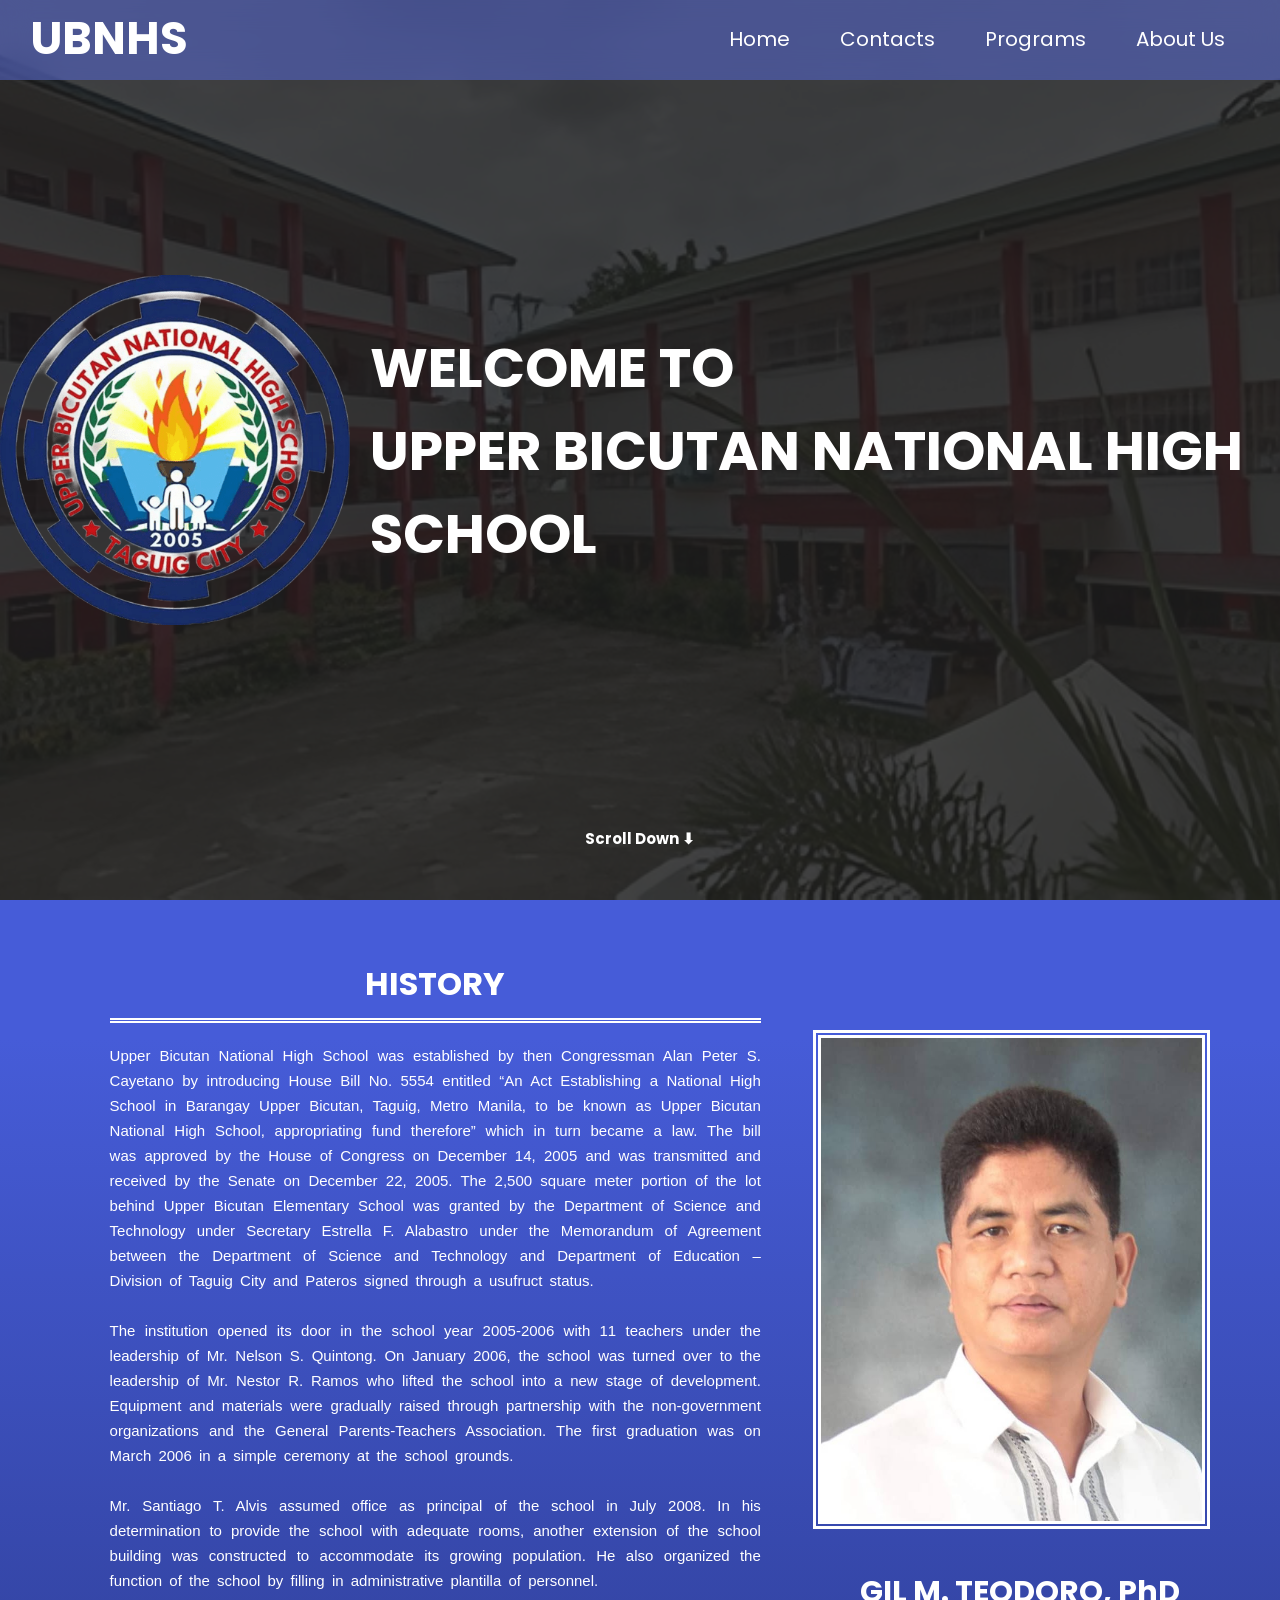
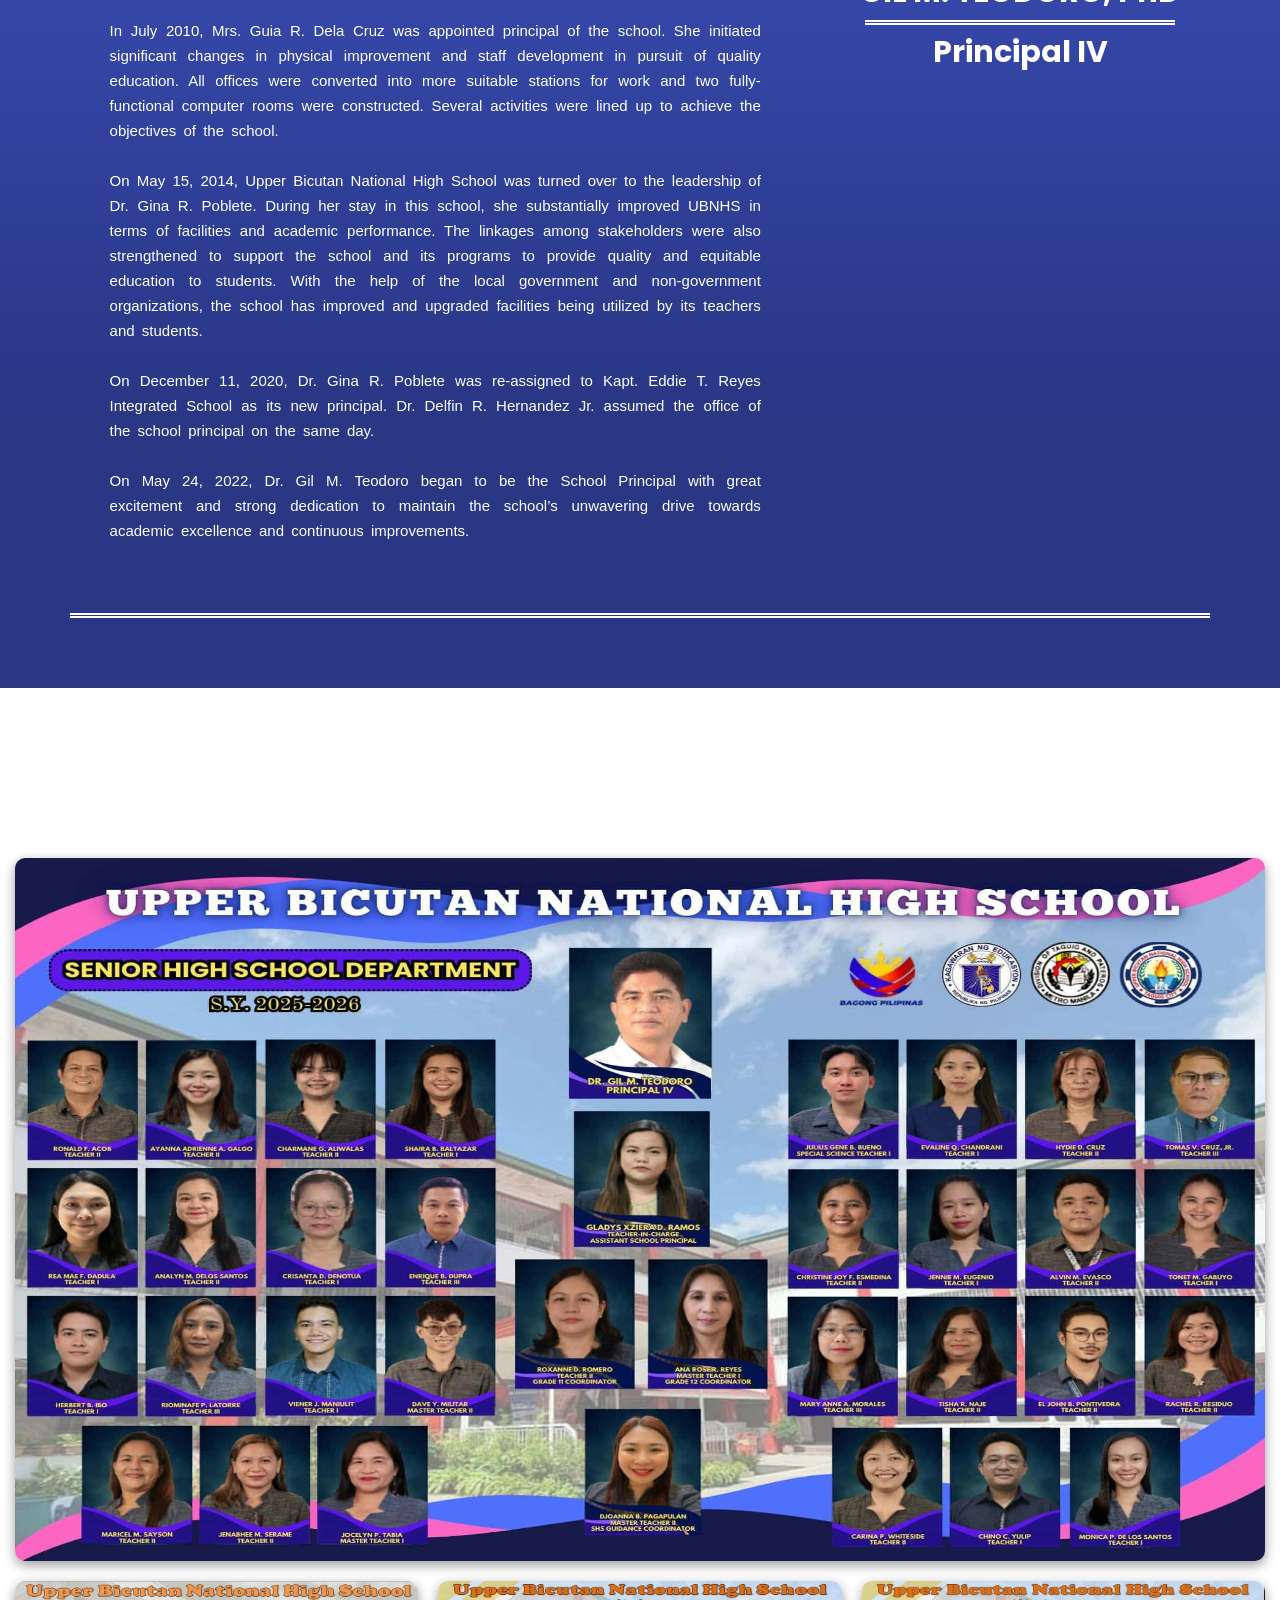
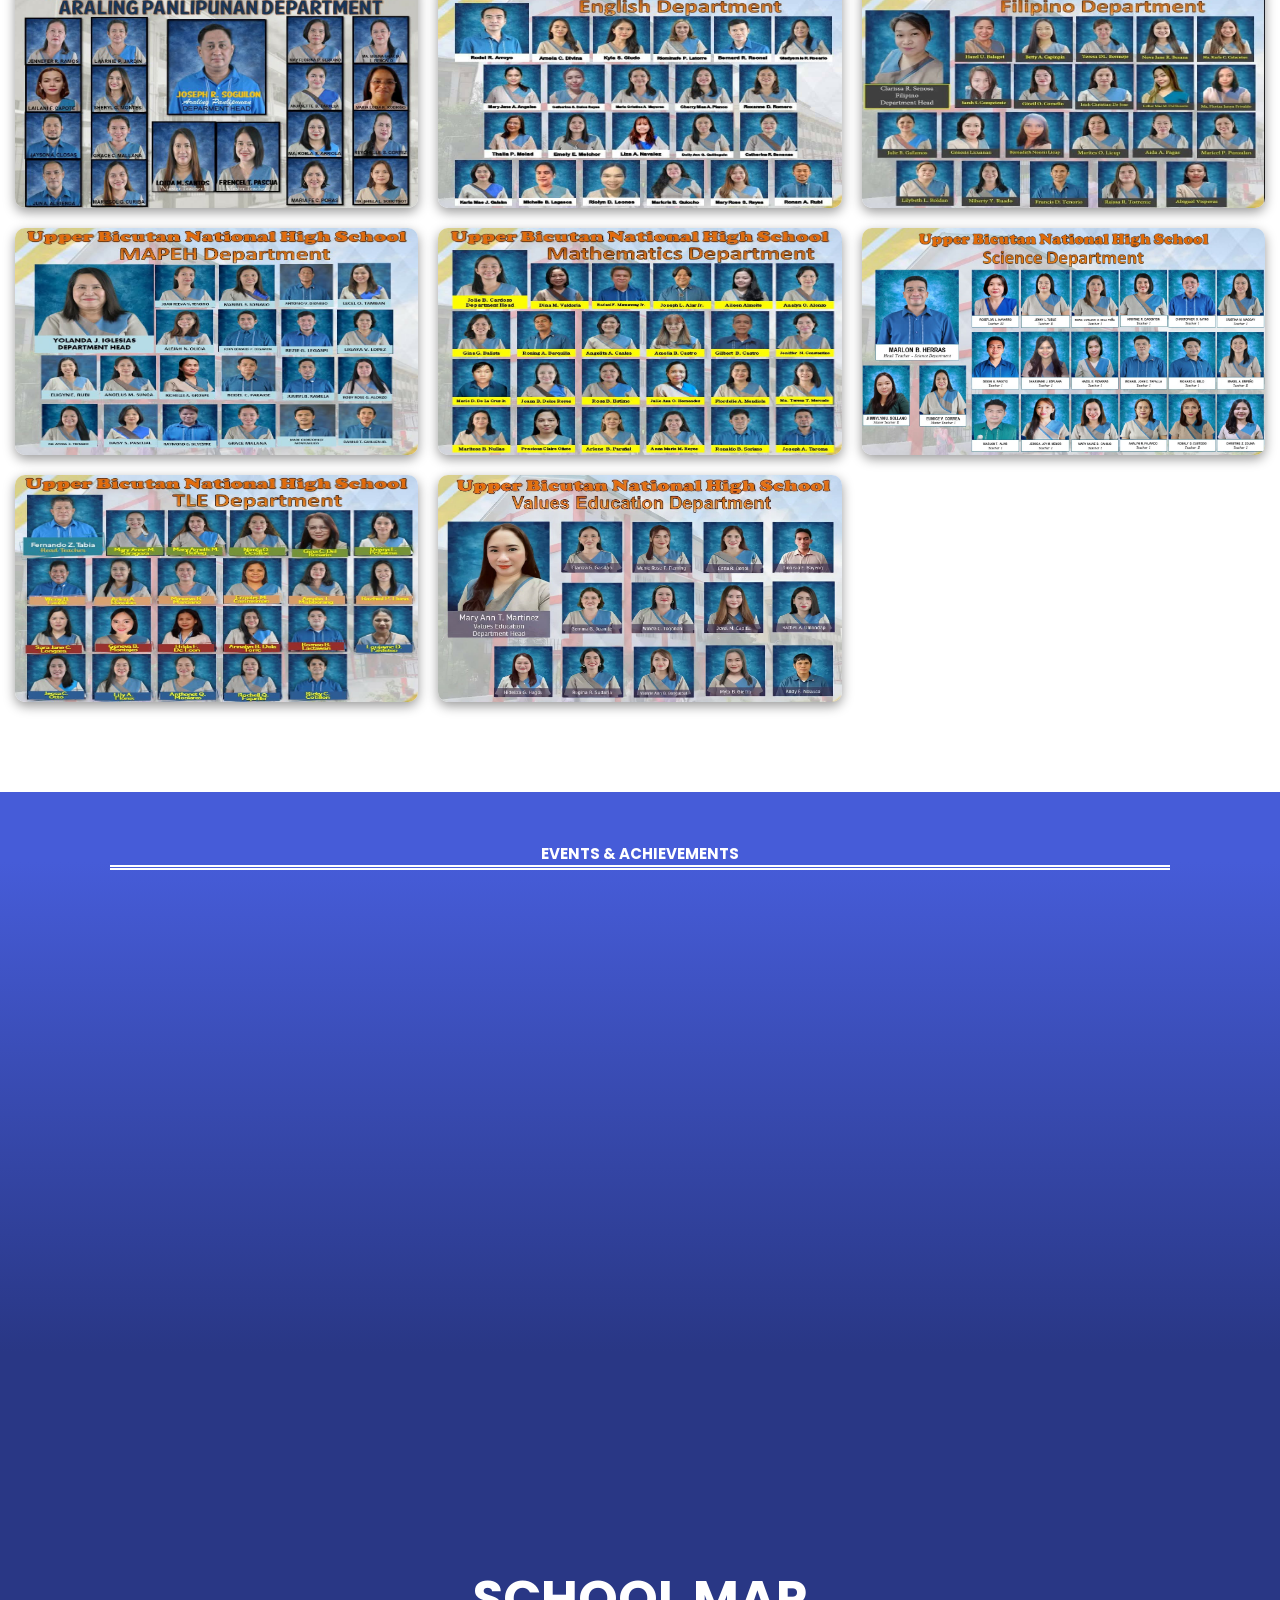
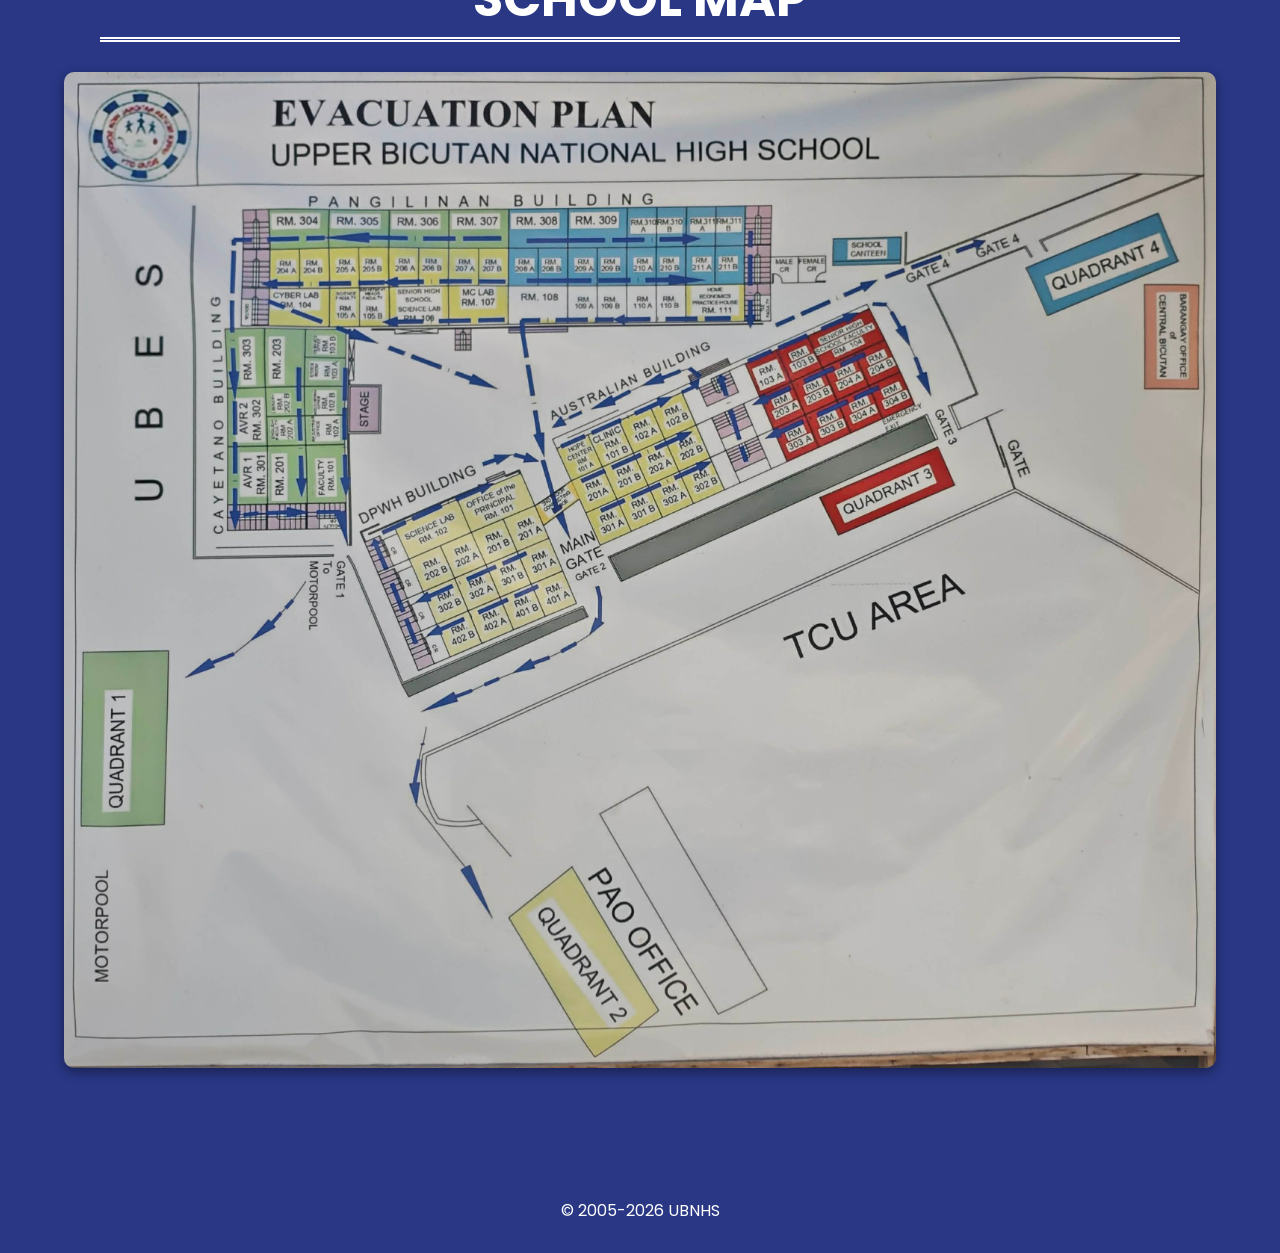
<file: index.html>
<!DOCTYPE html>
<html lang="en">
<head>
    <link rel="stylesheet" href="style.css">
    <meta charset="UTF-8">
    <meta name="viewport" content="width=device-width, initial-scale=1.0">
    <title>Website 1.0</title>

    <link rel="preconnect" href="https://fonts.googleapis.com">
    <link rel="preconnect" href="https://fonts.gstatic.com" crossorigin>
    <link href="https://fonts.googleapis.com/css2?family=Poppins:ital,wght@0,100;0,200;0,300;0,400;0,500;0,600;0,700;0,800;0,900;1,100;1,200;1,300;1,400;1,500;1,600;1,700;1,800;1,900&display=swap" rel="stylesheet">

</head>
<body>
  <header class="sticky-menu">
    <div class="menu-container">
      <ul class="menu-list">
        <h1 class="menu-title">UBNHS</h1>

        <li><a href="index.html" class="menu-btn">Home</a></li>
        <li><a href="contacts.html" class="menu-btn">Contacts</a></li>
        <li><a href="programs.html" class="menu-btn">Programs</a></li>
        <li><a href="about-us.html" class="menu-btn">About Us</a></li>

      </ul> 
    </div>
  </header>

  <div style="position:relative;">
    <div style="display:flex; flex-direction:column; height:100vh; align-items:center; justify-content:center; gap:20px;">
      <img class="ubnhs-cover" src="ubnhs-cover.jpg" >

      <div class="home-cover-container">
        <img class="ubnhs-logo" src="ubnhs-logo.jpg" >
        <div >
          <h2 class="ubnhs-name">
              WELCOME TO 
          </h2>
          <h2 class="ubnhs-name">UPPER BICUTAN NATIONAL HIGH SCHOOL</h2>
        </div>
      </div>

    </div>
    <h2 class="scroll-down">Scroll Down ⬇</h2>

  </div>

    
  <div class="container1">
    <div class="sir-gil-container">
        <img src="sir-gil.jpg" class="sir-gil">
        <h2 class="sir-gil-text">GIL M. TEODORO, PhD <br><hr class="sir-gil-separator"> Principal IV</h2>
    </div>
    <div class="history-container">
      <h1 class="history-title">HISTORY</h1>
      <p class="history-text">
          Upper Bicutan National High School was established by then Congressman Alan Peter S. Cayetano by introducing House Bill No. 5554 entitled “An Act Establishing a National High School in Barangay Upper Bicutan, Taguig, Metro Manila, to be known as Upper Bicutan National High School, appropriating fund therefore” which in turn became a law. The bill was approved by the House of Congress on December 14, 2005 and was transmitted and received by the Senate on December 22, 2005. The 2,500 square meter portion of the lot behind Upper Bicutan Elementary School was granted by the Department of Science and Technology under Secretary Estrella F. Alabastro under the Memorandum of Agreement between the Department of Science and Technology and Department of Education – Division of Taguig City and Pateros signed through a usufruct status.
          <br>
          <br>
          The institution opened its door in the school year 2005-2006 with 11 teachers under the leadership of Mr. Nelson S. Quintong. On January 2006, the school was turned over to the leadership of Mr. Nestor R. Ramos who lifted the school into a new stage of development. Equipment and materials were gradually raised through partnership with the non-government organizations and the General Parents-Teachers Association. The first graduation was on March 2006 in a simple ceremony at the school grounds.
          <br>
          <br>
          Mr. Santiago T. Alvis assumed office as principal of the school in July 2008. In his determination to provide the school with adequate rooms, another extension of the school building was constructed to accommodate its growing population. He also organized the function of the school by filling in administrative plantilla of personnel.
          <br>
          <br>
          In July 2010, Mrs. Guia R. Dela Cruz was appointed principal of the school. She initiated significant changes in physical improvement and staff development in pursuit of quality education. All offices were converted into more suitable stations for work and two fully-functional computer rooms were constructed. Several activities were lined up to achieve the objectives of the school.
          <br>
          <br>
          On May 15, 2014, Upper Bicutan National High School was turned over to the leadership of Dr. Gina R. Poblete. During her stay in this school, she substantially improved UBNHS in terms of facilities and academic performance. The linkages among stakeholders were also strengthened to support the school and its programs to provide quality and equitable education to students. With the help of the local government and non-government organizations, the school has improved and upgraded facilities being utilized by its teachers and students.
          <br>
          <br>
          On December 11, 2020, Dr. Gina R. Poblete was re-assigned to Kapt. Eddie T. Reyes Integrated School as its new principal. Dr. Delfin R. Hernandez Jr. assumed the office of the school principal on the same day.
          <br>
          <br>
          On May 24, 2022, Dr. Gil M. Teodoro began to be the School Principal with great excitement and strong dedication to maintain the school’s unwavering drive towards academic excellence and continuous improvements.
        </p>
    </div>
    <hr>

  </div>  

  <div class="container2">
    <h1 class="container2-title">FACULTY MEMBERS</h1>
    
    <div class="faculty-member-img-container">
      <img src="faculty-img/teachers.jpg" class="wide" >
      <img src="faculty-img/ap-dep.jpeg" >
      <img src="faculty-img/eng-dep.jpeg" >
      <img src="faculty-img/fil-dep.jpeg" >
      <img src="faculty-img/mapeh-dep.jpeg" >
      <img src="faculty-img/math-dep.jpeg" >
      <img src="faculty-img/scie-dep.jpeg" >
      <img src="faculty-img/tle-dep.jpeg" >
      <img src="faculty-img/ve-dep.jpeg" >
    </div>
  </div>

  <div class="slideshow-container">
    <h1 class="slideshow-title">EVENTS & ACHIEVEMENTS</h1>

    <div class="slideshow">
      <div class="slide slide1"></div>
      <div class="slide slide2"></div>
      <div class="slide slide3"></div>
    </div>
  </div>


  <div class="container3">
    <h1 class="container3-title">SCHOOL MAP</h1>
    
    <img src="map.jpeg" class="school-map">
  </div>


  <div class="footer-web">
    <p class="footer-text">© 2005-2026 UBNHS</p>
  </div>


</body>
</html>
</file>
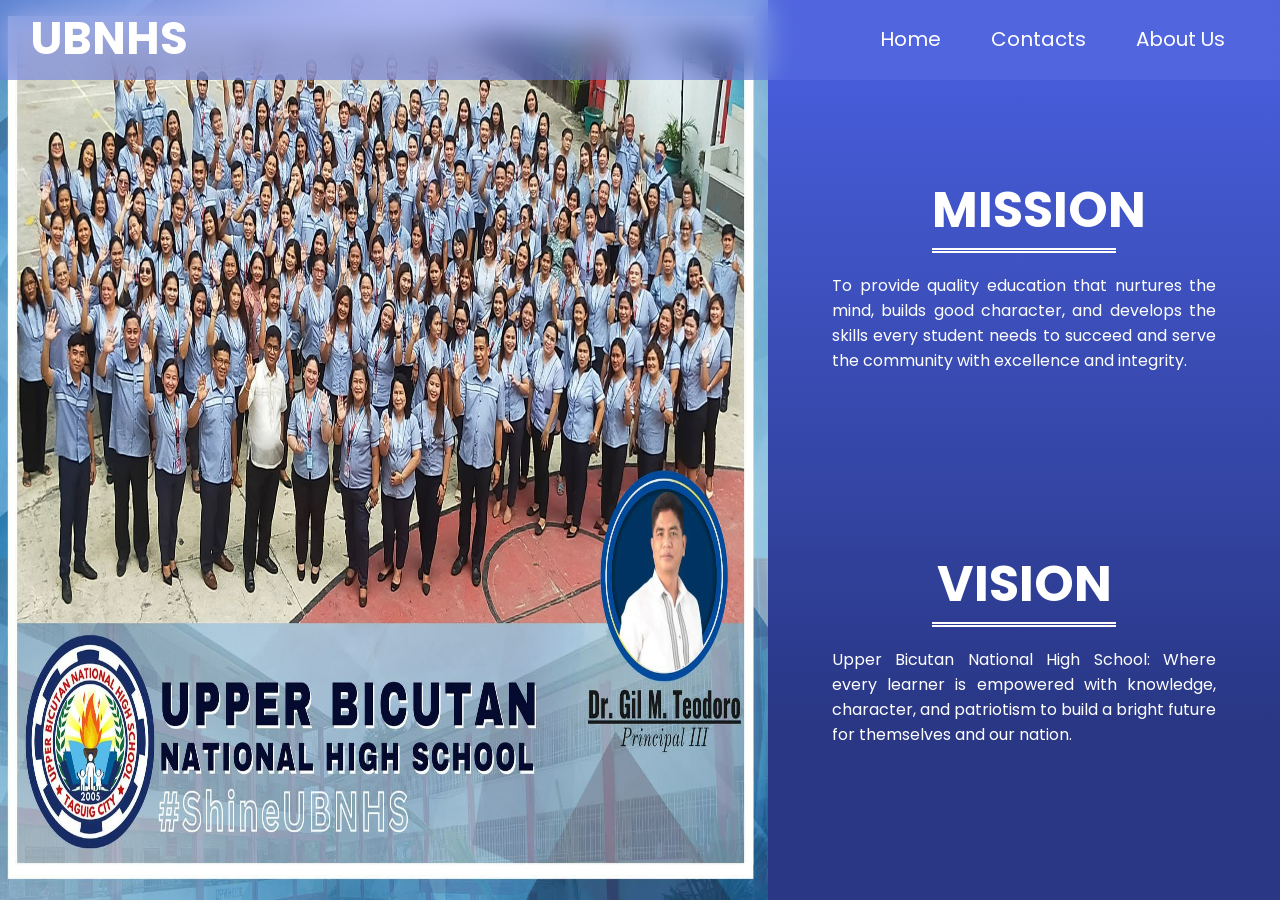
<file: about-us.html>
<!DOCTYPE html>
<html lang="en">
<head>
    <link rel="stylesheet" href="about-us.css">
    <meta charset="UTF-8">
    <meta name="viewport" content="width=device-width, initial-scale=1.0">
    <title>Website 1.0</title>

    <link rel="preconnect" href="https://fonts.googleapis.com">
    <link rel="preconnect" href="https://fonts.gstatic.com" crossorigin>
    <link href="https://fonts.googleapis.com/css2?family=Poppins:ital,wght@0,100;0,200;0,300;0,400;0,500;0,600;0,700;0,800;0,900;1,100;1,200;1,300;1,400;1,500;1,600;1,700;1,800;1,900&display=swap" rel="stylesheet">

</head>
<body>
    <header class="sticky-menu">
        <div class="menu-container">
            <ul class="menu-list">
            <h1 class="menu-title">UBNHS</h1>

            <li><a href="home.html" class="menu-btn">Home</a></li>
            <li><a href="contacts.html" class="menu-btn">Contacts</a></li>
            
            <li><a href="#about-us" class="menu-btn">About Us</a></li>

            </ul> 
        </div>
    </header>

    <div style="flex-direction:row; display:flex; height:100vh; width:100%; background-image: linear-gradient(to bottom, rgb(70, 92, 216) 10%, rgb(41, 55, 133) 80%);">
        <img class="about-us-img" src="about-us.jpeg" alt="About Us">

        <div class="about-us-container">
            <div class="t mission">
                <h1 class="v">MISSION</h1>
                <p>To provide quality education that nurtures the mind, builds good character, and develops the skills every student needs to succeed and serve the community with excellence and integrity.</p>
            </div>

            <div class="t vision">
                <h1 class="v">VISION</h1>
                <p> Upper Bicutan National High School: Where every learner is empowered with knowledge, character, and patriotism to build a bright future for themselves and our nation.</p>
            </div>

        </div>
    </div>


</body>
</html>
</file>
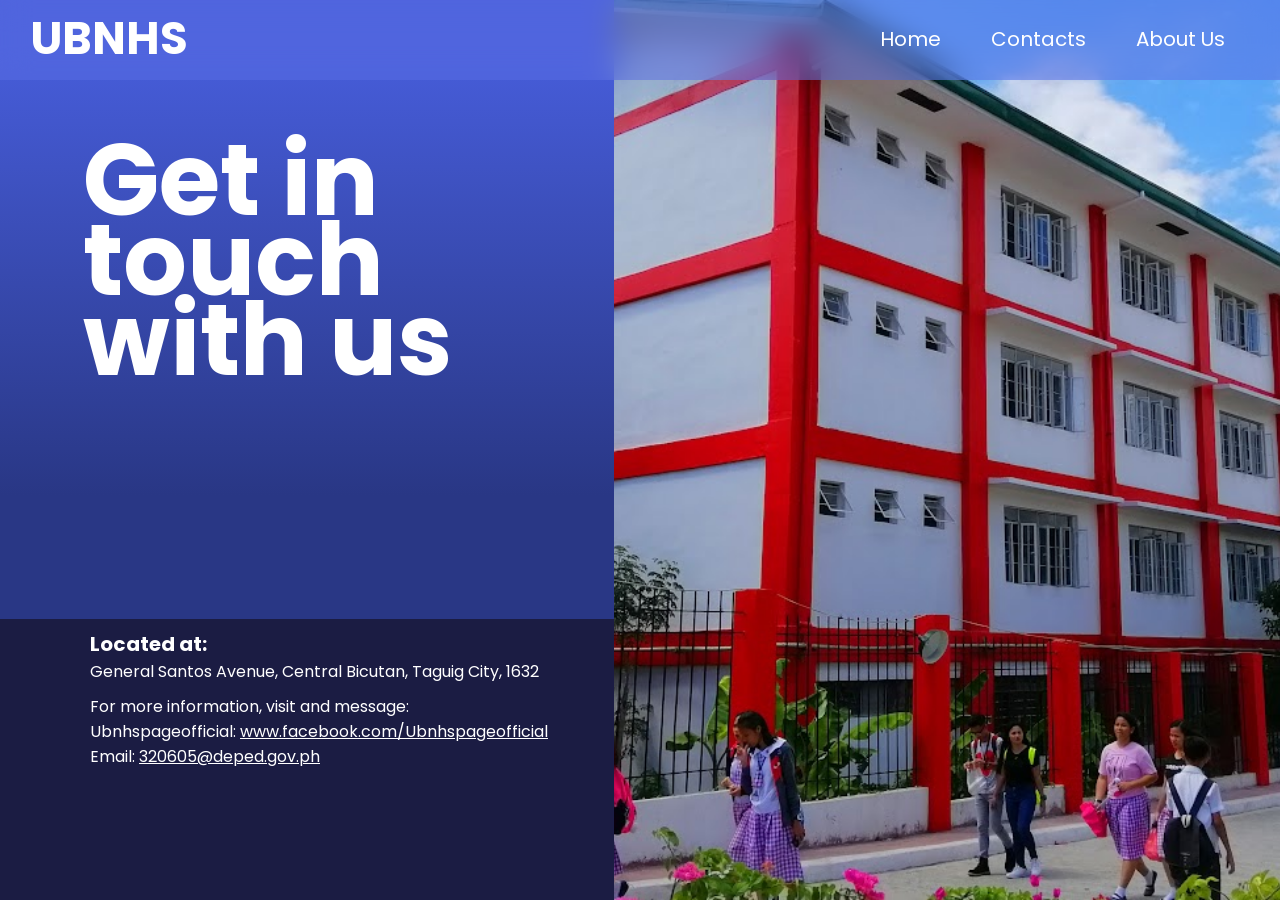
<file: contacts.html>
<!DOCTYPE html>
<html lang="en">
<head>
    <meta charset="UTF-8">
    <meta name="viewport" content="width=device-width, initial-scale=1.0">
    <link rel="stylesheet" href="contacts-style.css">
    <title>Document</title>

    
    <link rel="preconnect" href="https://fonts.googleapis.com">
    <link rel="preconnect" href="https://fonts.gstatic.com" crossorigin>
    <link href="https://fonts.googleapis.com/css2?family=Poppins:ital,wght@0,100;0,200;0,300;0,400;0,500;0,600;0,700;0,800;0,900;1,100;1,200;1,300;1,400;1,500;1,600;1,700;1,800;1,900&display=swap" rel="stylesheet">

</head>
<body>
    <header class="sticky-menu">
        <div class="menu-container">
            <ul class="menu-list">
            <h1 class="menu-title">UBNHS</h1>

            <li><a href="home.html" class="menu-btn">Home</a></li>
            <li><a href="contacts.html" class="menu-btn">Contacts</a></li>
            
            <li><a href="about-us.html" class="menu-btn">About Us</a></li>

            </ul> 
        </div>
    </header>
    
    <div style="position:relative; display:flex; height:100vh; width:100%;">

        <div style="display:flex; flex-direction:column; height:100vh; width:100%;">
            <div class="cover-container">
                <h1 class="title-contacts">
                    Get in touch with us
                </h1>
            </div>

            <div class="main-container">

                <div class="contacts-info">
                    <h2>Located at:</h2>
                    <p class="contacts-text">                
                        General Santos Avenue, Central Bicutan, Taguig City, 1632
                    </p>
                </div>
                <div class="contacts-message">
                    <p>For more information, visit and message:</p>

                    <p class="facebook">Ubnhspageofficial: <a href="https://web.facebook.com/Ubnhspageofficial">www.facebook.com/Ubnhspageofficial</a></p>
                    <p>Email: <a href="320605@deped.gov.ph">320605@deped.gov.ph</a></p>
                </div>
            </div>
        </div>
                <img src="ubnhs-cover2.jpg" class="cover2">

    </div>



  <!-- <footer>
    <div class="footer-web">
      <p class="footer-text">© 2005-2026 UBNHS</p>
    </div>
  </footer> -->
</body>
</html>
</file>
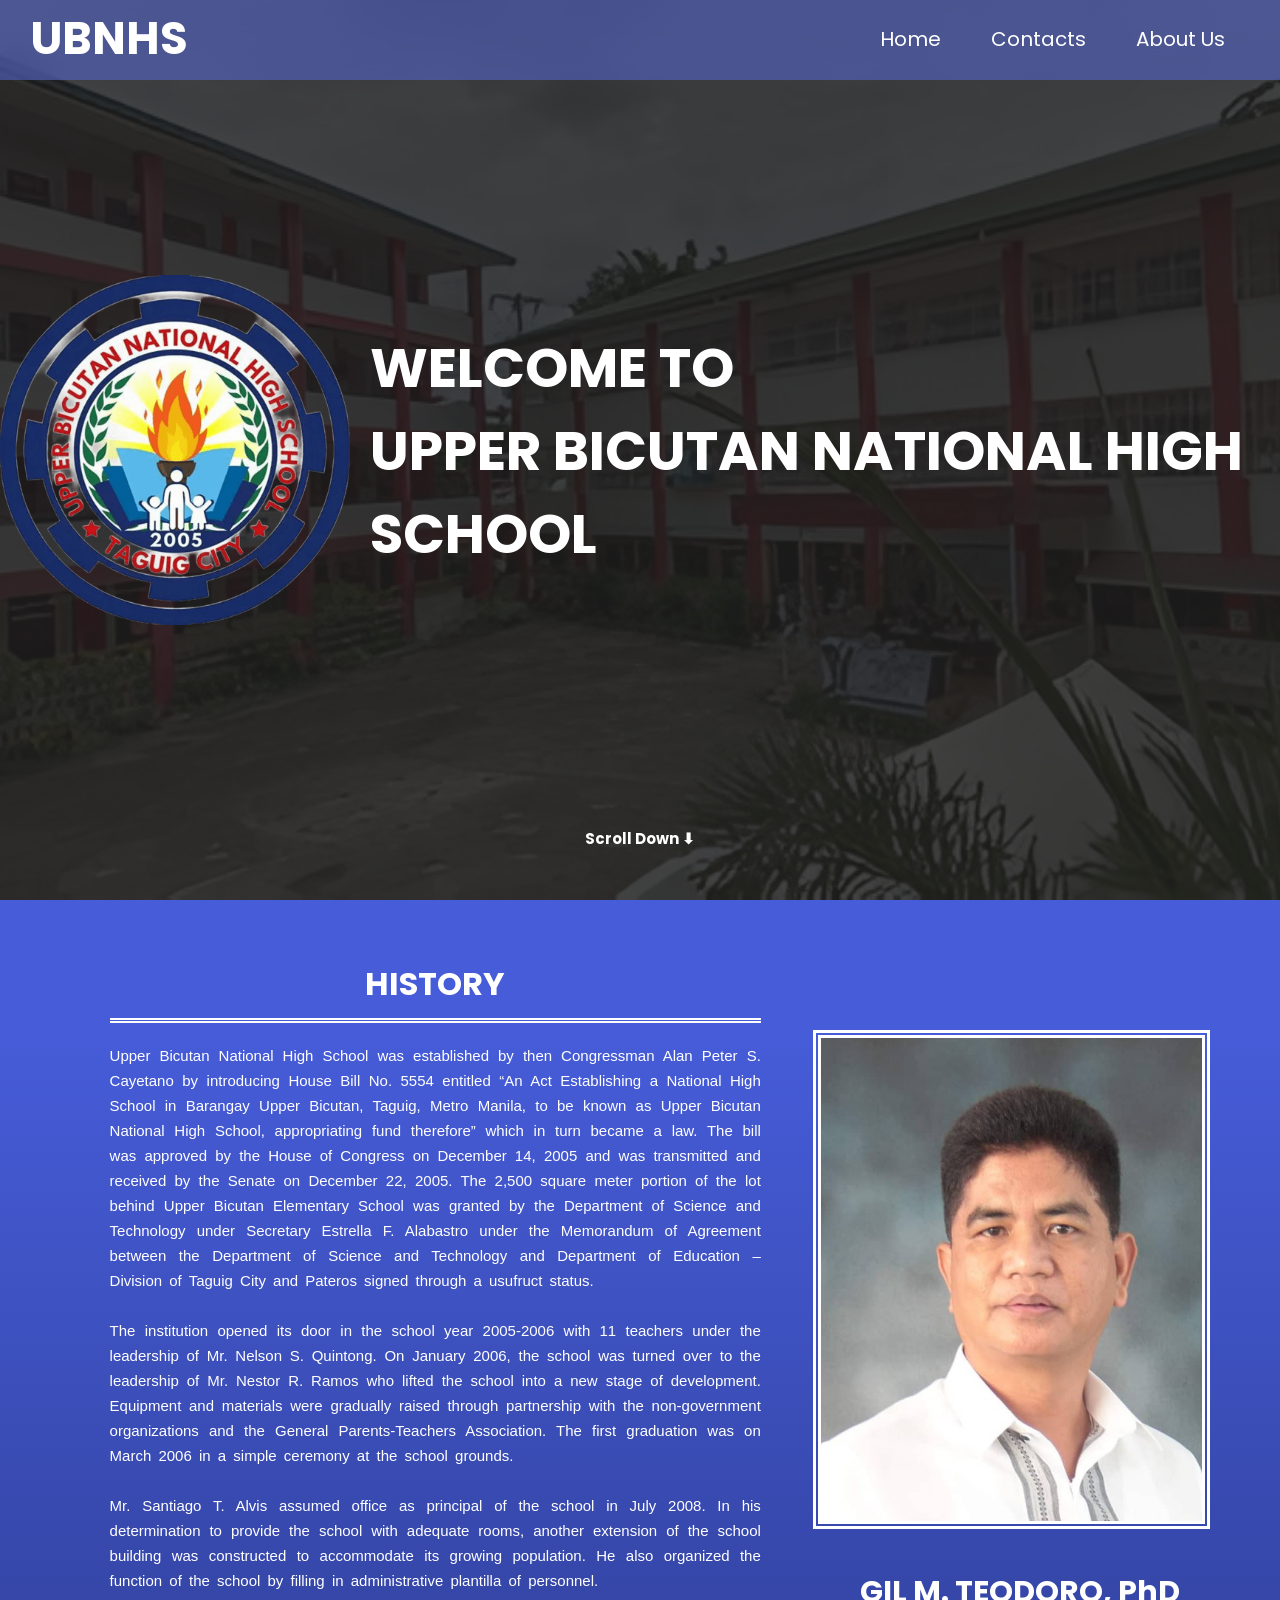
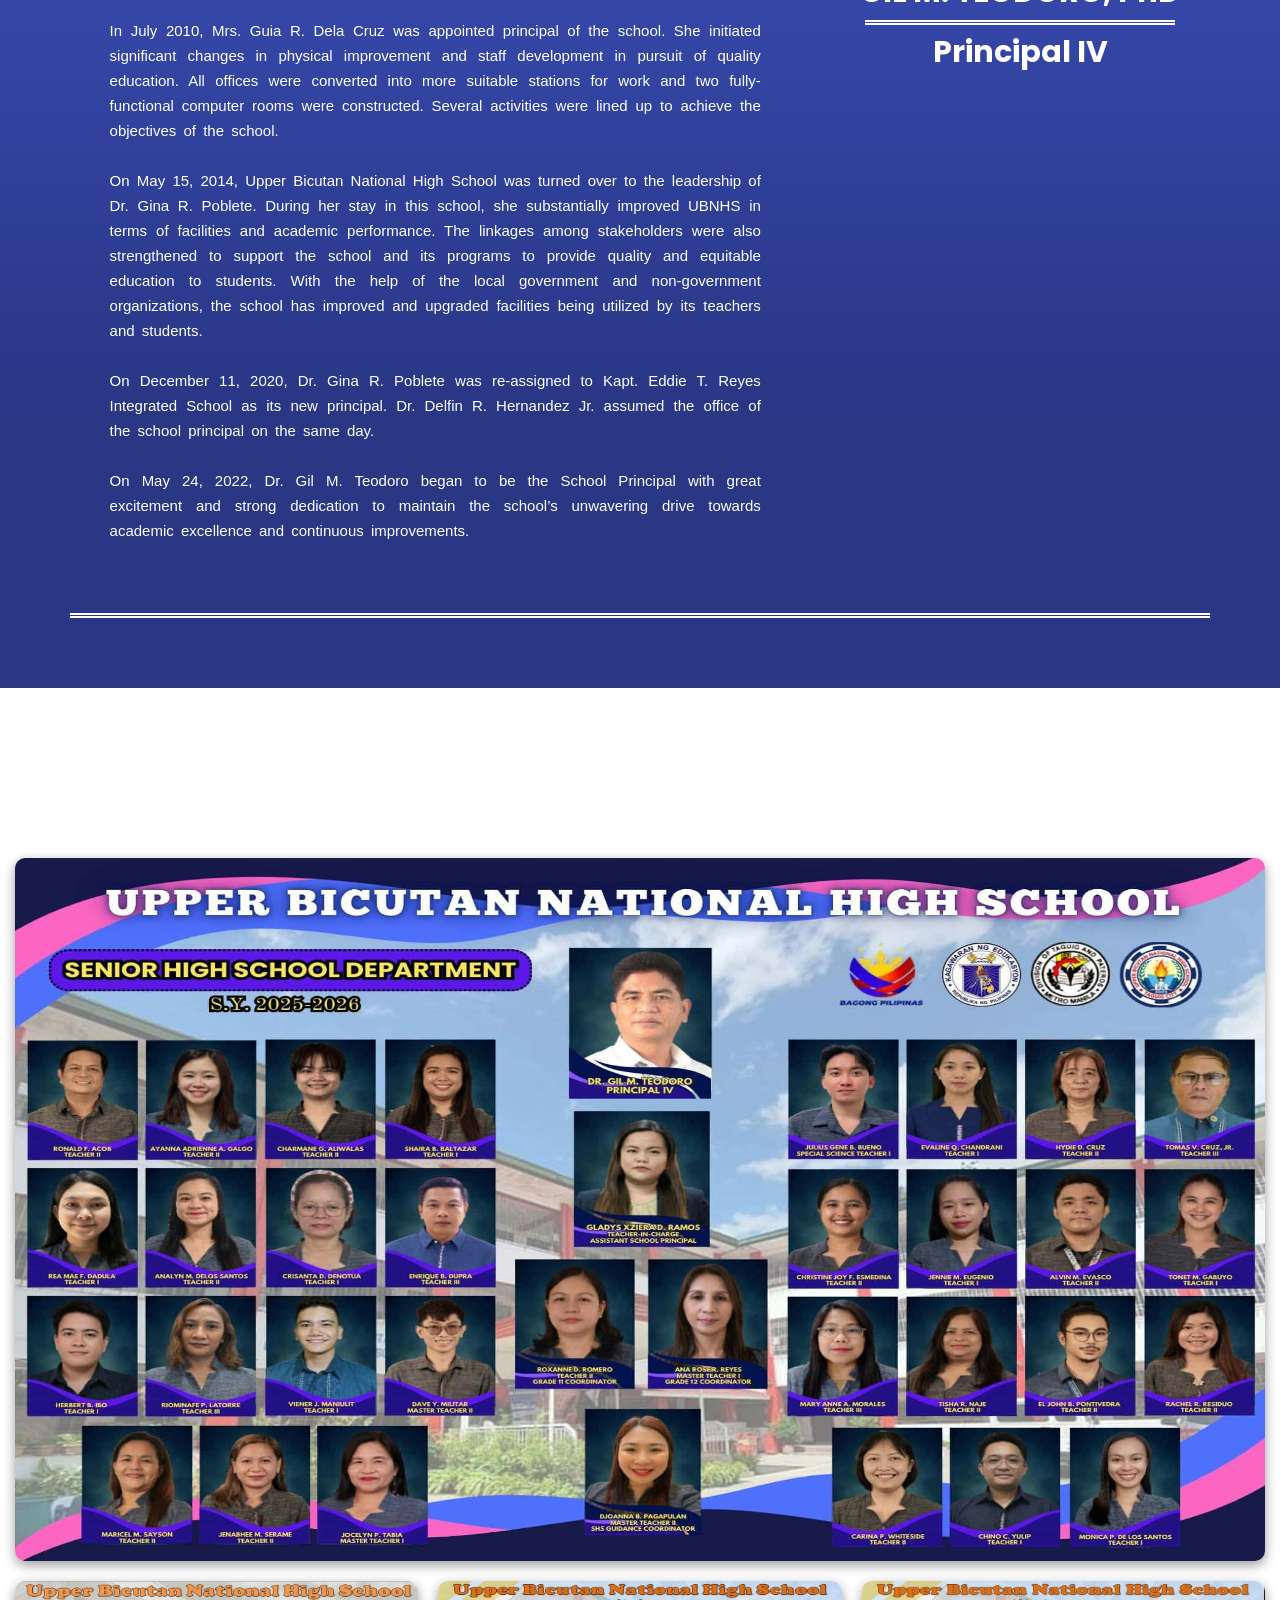
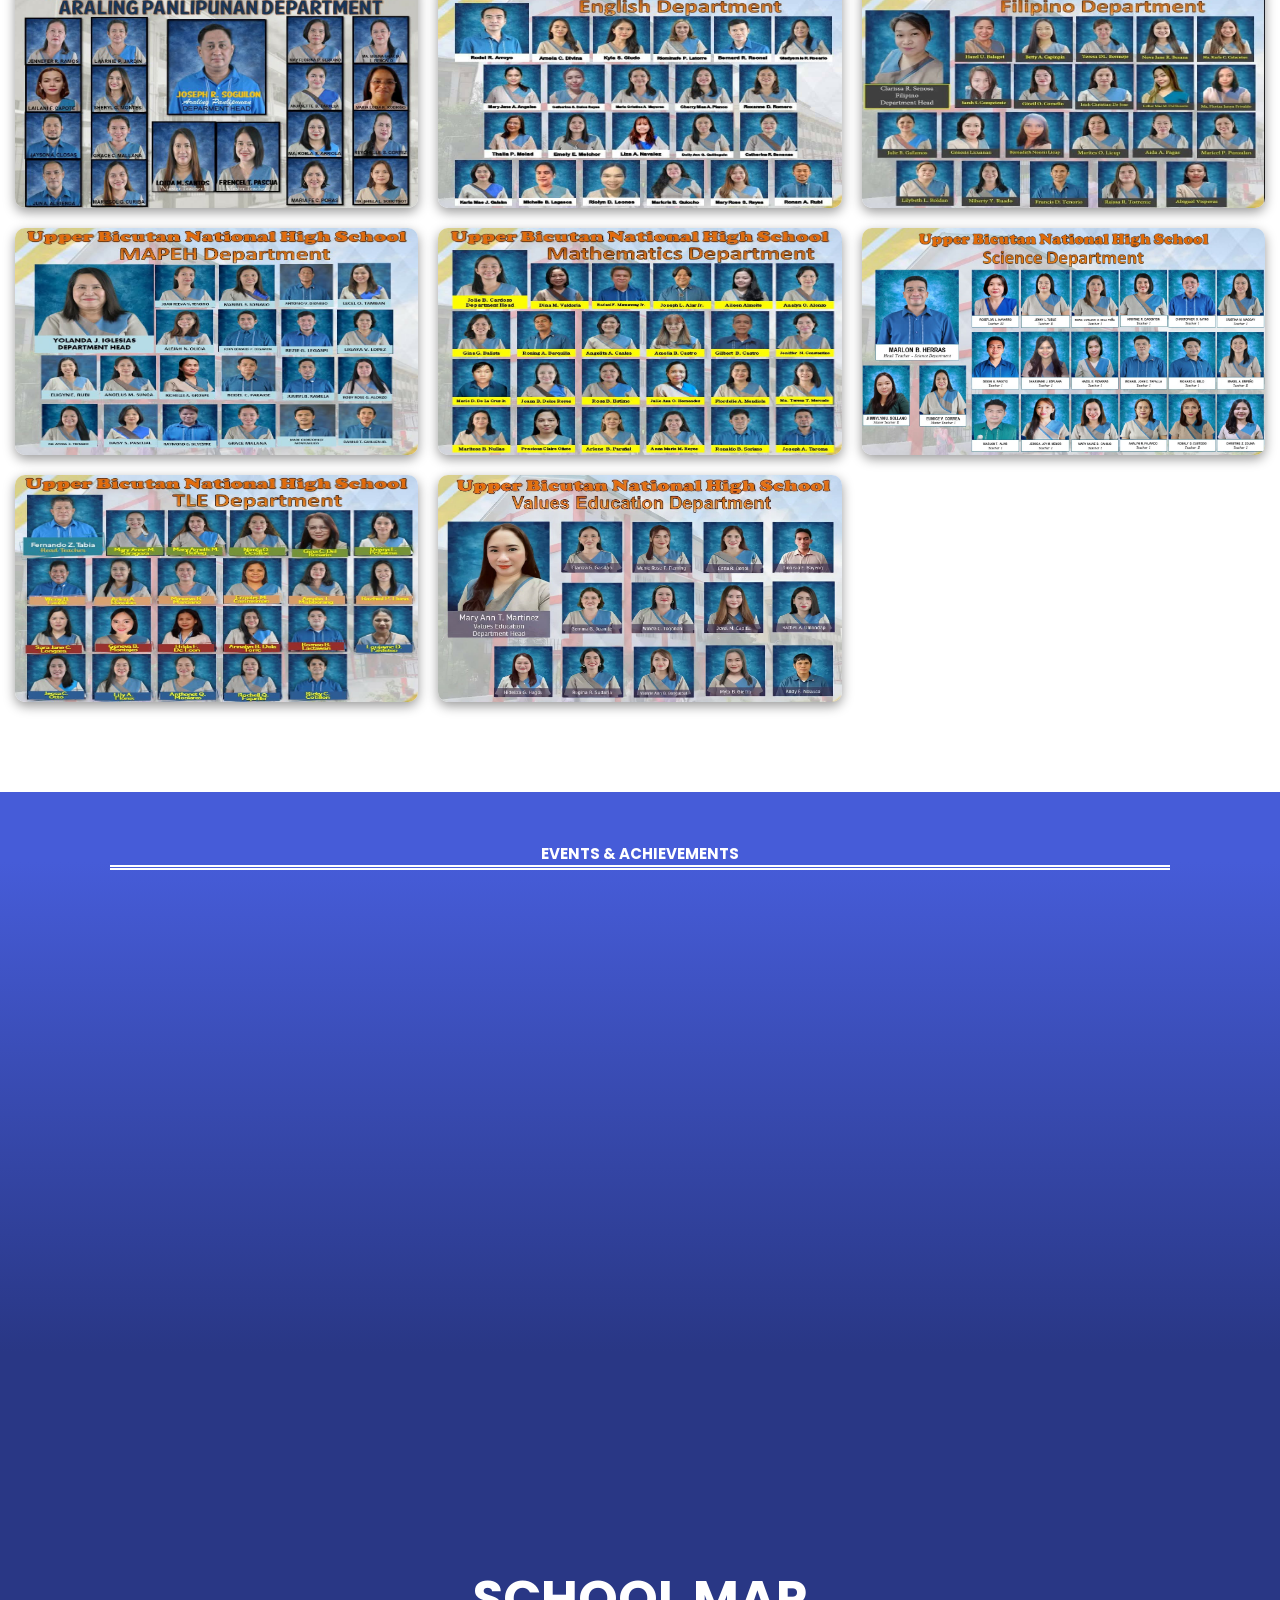
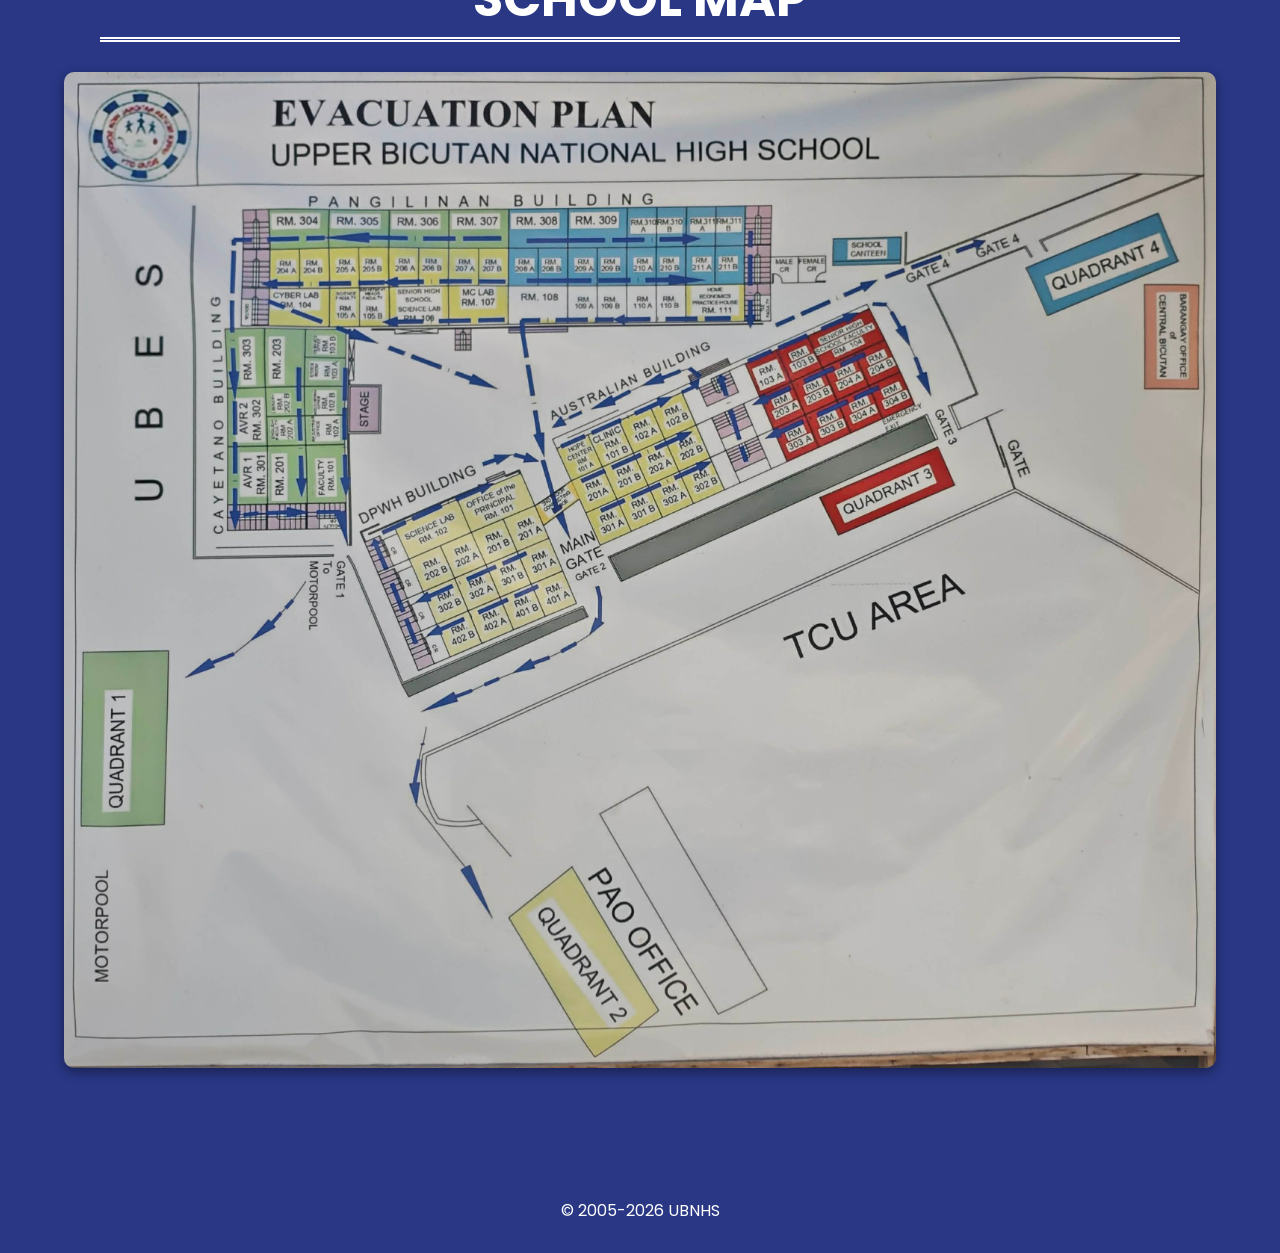
<file: home.html>
<!DOCTYPE html>
<html lang="en">
<head>
    <link rel="stylesheet" href="style.css">
    <meta charset="UTF-8">
    <meta name="viewport" content="width=device-width, initial-scale=1.0">
    <title>Website 1.0</title>

    <link rel="preconnect" href="https://fonts.googleapis.com">
    <link rel="preconnect" href="https://fonts.gstatic.com" crossorigin>
    <link href="https://fonts.googleapis.com/css2?family=Poppins:ital,wght@0,100;0,200;0,300;0,400;0,500;0,600;0,700;0,800;0,900;1,100;1,200;1,300;1,400;1,500;1,600;1,700;1,800;1,900&display=swap" rel="stylesheet">

</head>
<body>
  <header class="sticky-menu">
    <div class="menu-container">
      <ul class="menu-list">
        <h1 class="menu-title">UBNHS</h1>

        <li><a href="home.html" class="menu-btn">Home</a></li>
        <li><a href="contacts.html" class="menu-btn">Contacts</a></li>
        
        <li><a href="about-us.html" class="menu-btn">About Us</a></li>

      </ul> 
    </div>
  </header>

  <div style="position:relative;">
    <div style="display:flex; flex-direction:column; height:100vh; align-items:center; justify-content:center; gap:20px;">
      <img class="ubnhs-cover" src="ubnhs-cover.jpg" >

      <div class="home-cover-container">
        <img class="ubnhs-logo" src="ubnhs-logo.jpg" >
        <div >
          <h2 class="ubnhs-name">
              WELCOME TO 
          </h2>
          <h2 class="ubnhs-name">UPPER BICUTAN NATIONAL HIGH SCHOOL</h2>
        </div>
      </div>

    </div>
    <h2 class="scroll-down">Scroll Down ⬇</h2>

  </div>

    
  <div class="container1">
    <div class="sir-gil-container">
        <img src="sir-gil.jpg" class="sir-gil">
        <h2 class="sir-gil-text">GIL M. TEODORO, PhD <br><hr class="sir-gil-separator"> Principal IV</h2>
    </div>
    <div class="history-container">
      <h1 class="history-title">HISTORY</h1>
      <p class="history-text">
          Upper Bicutan National High School was established by then Congressman Alan Peter S. Cayetano by introducing House Bill No. 5554 entitled “An Act Establishing a National High School in Barangay Upper Bicutan, Taguig, Metro Manila, to be known as Upper Bicutan National High School, appropriating fund therefore” which in turn became a law. The bill was approved by the House of Congress on December 14, 2005 and was transmitted and received by the Senate on December 22, 2005. The 2,500 square meter portion of the lot behind Upper Bicutan Elementary School was granted by the Department of Science and Technology under Secretary Estrella F. Alabastro under the Memorandum of Agreement between the Department of Science and Technology and Department of Education – Division of Taguig City and Pateros signed through a usufruct status.
          <br>
          <br>
          The institution opened its door in the school year 2005-2006 with 11 teachers under the leadership of Mr. Nelson S. Quintong. On January 2006, the school was turned over to the leadership of Mr. Nestor R. Ramos who lifted the school into a new stage of development. Equipment and materials were gradually raised through partnership with the non-government organizations and the General Parents-Teachers Association. The first graduation was on March 2006 in a simple ceremony at the school grounds.
          <br>
          <br>
          Mr. Santiago T. Alvis assumed office as principal of the school in July 2008. In his determination to provide the school with adequate rooms, another extension of the school building was constructed to accommodate its growing population. He also organized the function of the school by filling in administrative plantilla of personnel.
          <br>
          <br>
          In July 2010, Mrs. Guia R. Dela Cruz was appointed principal of the school. She initiated significant changes in physical improvement and staff development in pursuit of quality education. All offices were converted into more suitable stations for work and two fully-functional computer rooms were constructed. Several activities were lined up to achieve the objectives of the school.
          <br>
          <br>
          On May 15, 2014, Upper Bicutan National High School was turned over to the leadership of Dr. Gina R. Poblete. During her stay in this school, she substantially improved UBNHS in terms of facilities and academic performance. The linkages among stakeholders were also strengthened to support the school and its programs to provide quality and equitable education to students. With the help of the local government and non-government organizations, the school has improved and upgraded facilities being utilized by its teachers and students.
          <br>
          <br>
          On December 11, 2020, Dr. Gina R. Poblete was re-assigned to Kapt. Eddie T. Reyes Integrated School as its new principal. Dr. Delfin R. Hernandez Jr. assumed the office of the school principal on the same day.
          <br>
          <br>
          On May 24, 2022, Dr. Gil M. Teodoro began to be the School Principal with great excitement and strong dedication to maintain the school’s unwavering drive towards academic excellence and continuous improvements.
        </p>
    </div>
    <hr>

  </div>  

  <div class="container2">
    <h1 class="container2-title">FACULTY MEMBERS</h1>
    
    <div class="faculty-member-img-container">
      <img src="faculty-img/teachers.jpg" class="wide" >
      <img src="faculty-img/ap-dep.jpeg" >
      <img src="faculty-img/eng-dep.jpeg" >
      <img src="faculty-img/fil-dep.jpeg" >
      <img src="faculty-img/mapeh-dep.jpeg" >
      <img src="faculty-img/math-dep.jpeg" >
      <img src="faculty-img/scie-dep.jpeg" >
      <img src="faculty-img/tle-dep.jpeg" >
      <img src="faculty-img/ve-dep.jpeg" >
    </div>
  </div>

  <div class="slideshow-container">
    <h1 class="slideshow-title">EVENTS & ACHIEVEMENTS</h1>

    <div class="slideshow">
      <div class="slide slide1"></div>
      <div class="slide slide2"></div>
      <div class="slide slide3"></div>
    </div>
  </div>


  <div class="container3">
    <h1 class="container3-title">SCHOOL MAP</h1>
    
    <img src="map.jpeg" class="school-map">
  </div>


  <div class="footer-web">
    <p class="footer-text">© 2005-2026 UBNHS</p>
  </div>


</body>
</html>
</file>
<file: style.css>
* {
  margin: 0;
  padding: 0;
  box-sizing: border-box;
}


html {
    scroll-behavior: smooth;
    overflow-x: hidden;
    scrollbar-width: none; /* Firefox & modern Chrome/Edge */
    -ms-overflow-style: none; /* Older Internet Explorer & Edge */
}

html::-webkit-scrollbar {
    display: none; /* Chrome, Safari, and Opera */
}



body {
    margin: 0;
    font-family: "Poppins", sans-serif;
}


hr {
    border: none;
    border-top: 5px double white;
    margin: 50px;
}

.sticky-menu {
    position: sticky;
    top: 0;
    z-index: 1000;
}

.menu-container {
    margin: 0;
    width: 100%;
    height: 80px;
    /* background-color: rgb(216, 32, 32) */
    background-color: rgba(90, 111, 228, 0.5);

    position: fixed;
    top: 0;
    backdrop-filter: blur(15px);
    -webkit-backdrop-filter: blur(15px);

    /* background-image: linear-gradient(0deg, rgb(99, 39, 34), rgb(223, 97, 85));    */
}

.menu-title {
    margin: auto auto auto 0;
    text-align: center;
    width: fit-content;
    color: white;
    font-size: 45px;
}

.menu-list {
    list-style: none;
    display: flex;
    margin: 0px;
    padding-left: 30px;
    padding-right: 30px;
    margin-right: auto;
    justify-content: flex-end;


    animation: 0.8s fadeDown;
}

.menu-btn {
    display: block;
    color: white;
    text-decoration: none;
    padding: 14px 15px;
    /* background-color: gray; */
    margin: 10px;
    /* border-radius: 1px; */
    border-radius: 20px;

    font-size: 20px;

    transition: all 0.2s ease-in-out;
}

.menu-btn:hover {
    color: rgb(103, 155, 224);
    background-color: rgb(245, 245, 255);
    transform: scale(1.1);
}


.ubnhs-cover {
    display: flex;
    flex: 1 0 auto;
    position: absolute;
    width: 100%;
    height: 100%;
    object-fit: cover;
    filter: brightness(20%) contrast(0.8);
}

@keyframes fadeDown {
    0% {
        opacity: 0;
        transform: translateY(-30px);
    }
    100% {
        opacity: 1;
        transform: translateY(0);
    }
}


@keyframes fadeUp {
    0% {
        opacity: 0;
        transform: translateY(100px);
    }
    100% {
        opacity: 1;
        transform: translateY(0);
    }
}


@keyframes fadeRight {
    0% {
        opacity: 0;
        transform: translateX(-100px);
    }
    100% {
        opacity: 1;
        transform: translateX(0);
    }
}

.home-cover-container {
    display: flex;
    align-items: center;
    justify-content: center;
    position: relative;
    gap: 20px;

}

.ubnhs-logo {
    /* margin-top: 90px;
    margin-left: 100px; */
    width: 350px;
    height: 350px;
    z-index: 2;

    animation: 1.5s fadeUp;
}
.ubnhs-name {
    color: white;
    font-size: 55px;

    /* margin-top: 170px;
    margin-left: 510px; */

    z-index: 2;

    animation: 1.5s fadeRight;
    animation-delay: 0.8s;
    animation-fill-mode: both;
}
.scroll-down {
    position: absolute;
    color: white;
    font-size: 15px;

    z-index: 2;
    bottom: 50px;
    width: 100%;
    text-align: center;

    animation:
        2s 1.5s fadeRight,
        2s loopDown infinite;
        animation-fill-mode: both;

}
@keyframes loopDown {
    0% {
        transform: translateY(0);
    }
    50% {
        transform: translateY(20px);
    }
    100% {
        transform: translateY(0);
    }
}

/* WEBSITE CONTAINER */
.container1 {
    width: 100%;
    padding: 20px;
    /* background-color: rgb(107, 24, 24); */

    /* background-color: rgb(51, 53, 111); */
    background-image: linear-gradient(to bottom, rgb(70, 92, 216) 10%, rgb(41, 55, 133) 80%);


    margin-top: 0;
    padding-top: 50px;
    overflow: hidden;
}

.history-title{
    text-align: center;
    color: white;
    border-bottom: 5px double white;
    padding: 10px 0;
}

.history-container {
    margin-left: clamp(40px, 7vw, 90px);
    margin-right: clamp(300px, 39vw, 500px);

    animation: revealFromLeft ease-in-out both;
    animation-timeline: view();
    animation-range: entry 10% cover 40%;
}




.sir-gil {
    width: clamp(320px, 31vw, 400px);
    height: clamp(400px, 39vw, 500px);
    position: absolute;
    right: 50px;
    top: 80px;
    border-style: double;
    border-color: white;
    border-width: 8px;
}

.sir-gil-text {
    color: white;
    position: absolute;
    font-size: 30px;
    right: 80px;
    top: 620px;
    text-align: center;
}
.sir-gil-separator {
    margin: 5px;
}

.history-text {
    padding: 20px 0;
    color: white;
    text-align: justify;
    word-spacing: 3px;
    font-family :Arial, Helvetica, sans-serif ;
    font-size: 15px;
    line-height: 25px;
}

.sir-gil-container {
    animation: revealFromRight ease-in-out both;
    animation-timeline: view();
    animation-range: entry 0% cover 50%;
}


/* MISSION ANIMATION TRANSITION */
@keyframes revealFromLeft {
    from {
        opacity: 0;
        transform: translateX(-100px);
    }
    to {
        opacity: 1;
        transform: translate(0);
    }
}

@keyframes revealFromRight {
    from {
        opacity: 0;
        transform: translateX(50px);
    }
    to {
        opacity: 1;
        transform: translate(0);
    }
}




.container2 {
    padding: 70px 0;
    width: 100%;
    background-image: linear-gradient(rgba(0, 0, 0, 0.8), rgba(0, 0, 0, 0.8)), url('ubnhs-cover.jpg');
    background-size: cover;
    background-repeat: no-repeat;
    background-position: center;
    background-attachment: fixed;

}
.container2-title{
    text-align: center;
    font-size: 50px;
    z-index: 5;
    color: white;
    border-bottom: 5px double white;
    margin: 0 100px;
}
.ubnhs-cover2 {
    width: 100%;
    height: 100%;
    filter: brightness(20%) contrast(0.8);
}

.faculty-member-img-container {
    padding: 20px 0;
    display: grid;
    grid-template-columns: repeat(auto-fit, minmax(min(100%, 320px), 1fr));
    gap: 20px;
    max-width: 1250px;
    margin: 0 auto;
}

.faculty-member-img-container img{
    width: 100%;
    height: 100%;
    aspect-ratio: 16 / 9;
    object-fit: fit;
    border-radius: 10px;
    box-shadow: 0 4px 12px rgba(0, 0, 0, 0.4);
    cursor: pointer;


    transition: transform 0.25s ease, box-shadow 0.25s ease;
    position: relative;
    z-index: 1;
}

.faculty-member-img-container img.wide {
  grid-column: 1 / -1;
}

.faculty-member-img-container img:hover {
    transform: scale(1.07);
    box-shadow: 0 12px 28px rgba(0, 0, 0, 0.7);
    z-index: 10;
}


@keyframes fadeAnim {
    from {
        opacity: 0;
        transform: scale(0.9);
    }
    to {
        opacity: 1;
        transform: scale(1);
    }
}


.container3 {
    padding: 70px 0;
    width: 100%;
    background-color: rgb(41, 55, 133);
}
.container3-title{
    text-align: center;
    font-size: 50px;
    z-index: 5;
    color: white;
    border-bottom: 5px double white;
    margin: 0 100px;
}
.container3 img {
    display: block;
    justify-content: center;
    width: 90%;
    height: auto;
    margin: 30px auto;
    border-radius: 10px;
    box-shadow: 0 4px 12px rgba(0, 0, 0, 0.4);
}



.footer-web {
    padding: 0;
    width: 100%;
    background-color: rgb(41, 55, 133);
}

.footer-text {
    color: white;
    text-align: center;
    padding: 30px;
}

@media (max-width: 768px) {
    .history-container,
    .sir-gil-container {
        animation: none !important;
        opacity: 1 !important;
        transform: none !important;
    }

    .menu-container {
        height: 112px;
    }

    .menu-list {
        height: 112px;
        padding: 6px 8px;
        flex-wrap: wrap;
        align-content: center;
        justify-content: center;
    }

    .menu-title {
        flex-basis: 100%;
        margin: 0;
        font-size: 28px;
        line-height: 32px;
    }

    .menu-btn {
        margin: 2px;
        padding: 7px 7px;
        border-radius: 14px;
        font-size: 13px;
    }

    .home-cover-container {
        flex-direction: column;
        gap: 10px;
        padding: 112px 20px 30px;
        text-align: center;
    }

    .ubnhs-logo {
        width: min(220px, 55vw);
        height: min(220px, 55vw);
    }

    .ubnhs-name {
        width: 100%;
        font-size: clamp(24px, 7vw, 38px);
        animation: none !important;
        opacity: 1 !important;
        transform: none !important;
    }

    .scroll-down {
        bottom: 18px;
    }

    .container1 {
        padding: 30px 20px;
    }

    .sir-gil-container {
        display: flex;
        flex-direction: column;
        align-items: center;
    }

    .sir-gil {
        position: static;
        width: min(320px, 85%);
        height: auto;
        aspect-ratio: 4 / 5;
        object-fit: cover;
    }

    .sir-gil-text {
        position: static;
        margin-top: 15px;
        font-size: 22px;
    }

    .history-container {
        margin: 35px 0 0;
    }

    .history-title,
    .container2-title,
    .slideshow-title,
    .container3-title {
        margin-left: 20px;
        margin-right: 20px;
        font-size: 32px;
    }

    .slideshow-title {
        width: auto;
        overflow-wrap: anywhere;
    }

    .history-text {
        font-size: 14px;
        line-height: 23px;
    }

    .container2 {
        padding: 45px 15px;
    }

    .faculty-member-img-container {
        gap: 12px;
        padding: 20px 0 0;
    }

    .faculty-member-img-container img:hover {
        transform: none;
    }

    .slideshow-container {
        height: 420px;
        padding: 20px 0;
    }

    .slideshow {
        height: 310px;
        left: 0;
        width: 100%;
    }

    .slideshow-title {
        margin-top: 10px;
    }

    .container3 {
        padding: 45px 0;
    }

    .container3 img {
        width: calc(100% - 30px);
    }
}

@media (min-width: 769px) and (max-width: 1199px) {
    .menu-title {
        font-size: 38px;
    }

    .menu-btn {
        margin: 8px 5px;
        padding: 14px 10px;
        font-size: 17px;
    }

    .ubnhs-logo {
        width: clamp(220px, 28vw, 300px);
        height: clamp(220px, 28vw, 300px);
    }

    .ubnhs-name {
        font-size: clamp(38px, 5vw, 50px);
    }

    .container1 {
        display: grid;
        grid-template-columns: minmax(220px, 32%) 1fr;
        gap: 30px;
        padding: 50px 40px 30px;
    }

    .sir-gil-container {
        grid-column: 1;
    }

    .sir-gil {
        position: static;
        width: 100%;
        height: auto;
        aspect-ratio: 4 / 5;
        object-fit: cover;
    }

    .sir-gil-text {
        position: static;
        margin-top: 15px;
        font-size: clamp(20px, 2.5vw, 28px);
    }

    .history-container {
        grid-column: 2;
        margin: 0;
    }

    .container1 > hr {
        grid-column: 1 / -1;
    }

    .container2-title,
    .slideshow-title,
    .container3-title {
        margin-left: 50px;
        margin-right: 50px;
    }

    .faculty-member-img-container {
        padding-left: 30px;
        padding-right: 30px;
    }
}


.slideshow-container {
    background-image: linear-gradient(to bottom, rgb(70, 92, 216) 10%, rgb(41, 55, 133) 80%);
    height: 700px;
    padding: 30px 10px;
    position: relative;

}
.slideshow {

    position: absolute;
    left: 0;
    width: 100%;
    height: 500px;
    overflow: hidden;

}
.slideshow-title {
    text-align: center;
    font-size: 15px;
    z-index: 5;
    color: white;
    border-bottom: 5px double white;
    margin: 20px 100px;
}

.slide {
    position: absolute;
    inset: 0;

    background-size:contain;
    background-position: center;
    background-repeat: no-repeat;

    opacity: 0;
    animation: slideshow 15s infinite;
}

.slide1 {
    background-image: url("events/img1.jpeg");
    animation-delay: 0s;
}

.slide2 {
    background-image: url("events/img2.jpeg");
    animation-delay: 5s;
}

.slide3 {
    background-image: url("events/img3.jpeg");
    animation-delay: 10s;
}

@keyframes slideshow {
    0% {
        opacity: 0;
    }
    5% {
        opacity: 1;
    }
    30% {
        opacity: 1;
    }
    35% {
        opacity: 0;
    }
    100% {
        opacity: 0;
    }
}







.footer-web {
    padding: 0;
    width: 100%;
    background-color: rgb(41, 55, 133);
}

.footer-text {
    color: white;
    text-align: center;
    padding: 30px;
}
</file>
<file: about-us.css>
* {
  margin: 0;
  padding: 0;
  box-sizing: border-box;
}


html {
    scroll-behavior: smooth;
    overflow-x: hidden;
    scrollbar-width: none; /* Firefox & modern Chrome/Edge */
    -ms-overflow-style: none; /* Older Internet Explorer & Edge */
}

html::-webkit-scrollbar {
    display: none; /* Chrome, Safari, and Opera */
}

p {
    color: white;
}

.v {
    text-align: center;
    font-size: 50px;
    z-index: 5;
    color: white;
    border-bottom: 5px double white;
    margin: 20px 100px;
}

body {
    margin: 0;
    font-family: "Poppins", sans-serif;
}


hr {
    border: none;
    border-top: 5px double white;
    margin: 50px;
}

.sticky-menu {
    position: sticky;
    top: 0;
    z-index: 1000;
}

.menu-container {
    margin: 0;
    width: 100%;
    height: 80px;
    /* background-color: rgb(216, 32, 32) */
    background-color: rgba(90, 111, 228, 0.5);

    position: fixed;
    top: 0;
    backdrop-filter: blur(15px);
    -webkit-backdrop-filter: blur(15px);

    /* background-image: linear-gradient(0deg, rgb(99, 39, 34), rgb(223, 97, 85));    */
}

.menu-title {
    margin: auto auto auto 0;
    text-align: center;
    width: fit-content;
    color: white;
    font-size: 45px;
}

.menu-list {
    list-style: none;
    display: flex;
    margin: 0px;
    padding-left: 30px;
    padding-right: 30px;
    margin-right: auto;
    justify-content: flex-end;


    animation: 0.8s fadeDown;
}

.menu-btn {
    display: block;
    color: white;
    text-decoration: none;
    padding: 14px 15px;
    /* background-color: gray; */
    margin: 10px;
    /* border-radius: 1px; */
    border-radius: 20px;

    font-size: 20px;

    transition: all 0.2s ease-in-out;
}

.menu-btn:hover {
    color: rgb(103, 155, 224);
    background-color: rgb(245, 245, 255);
    transform: scale(1.1);
}


.ubnhs-cover {
    display: flex;
    flex: 1 0 auto;
    position: absolute;
    width: 100%;
    height: 100%;
    object-fit: cover;
    filter: brightness(20%) contrast(0.8);
}

@keyframes fadeDown {
    0% {
        opacity: 0;
        transform: translateY(-30px);
    }
    100% {
        opacity: 1;
        transform: translateY(0);
    }
}


@keyframes fadeUp {
    0% {
        opacity: 0;
        transform: translateY(100px);
    }
    100% {
        opacity: 1;
        transform: translateY(0);
    }
}


@keyframes fadeRight {
    0% {
        opacity: 0;
        transform: translateX(-100px);
    }
    100% {
        opacity: 1;
        transform: translateX(0);
    }
}

.about-us-img {
    width: 60%;
    height: 100vh;
}
.about-us-container {
    width: 40%;
    display: flex;
    flex-direction: column;
    justify-content: center;
}
.about-us.container {
    /*     */
    background-color: rgb(41, 55, 133);
}

.t {
    margin: clamp(40px, 6vw, 120px) clamp(20px, 5vw, 100px);
    max-width: 500px;
    text-align: justify;
}

@media (min-width: 769px) and (max-width: 1199px) {
    .menu-title {
        font-size: 38px;
    }

    .menu-btn {
        margin: 8px 5px;
        padding: 14px 10px;
        font-size: 17px;
    }

    body > div {
        flex-direction: column !important;
        height: auto !important;
        min-height: 100vh;
    }

    .about-us-img {
        width: 100%;
        height: 45vh;
        min-height: 320px;
        object-fit: cover;
    }

    .about-us-container {
        width: 100%;
        min-height: 55vh;
        padding: 20px 40px;
    }

    .v {
        margin: 20px 50px;
    }

    .t {
        max-width: 700px;
        margin: 25px auto;
    }
}

@media (max-width: 768px) {
    .menu-container {
        height: 112px;
    }

    .menu-list {
        height: 112px;
        padding: 6px 8px;
        flex-wrap: wrap;
        align-content: center;
        justify-content: center;
    }

    .menu-title {
        flex-basis: 100%;
        margin: 0;
        font-size: 28px;
        line-height: 32px;
    }

    .menu-btn {
        margin: 2px;
        padding: 7px 7px;
        border-radius: 14px;
        font-size: 13px;
    }

    body > div {
        flex-direction: column !important;
        height: auto !important;
        min-height: 100vh;
    }

    .about-us-img {
        width: 100%;
        height: 300px;
        object-fit: cover;
    }

    .about-us-container {
        width: 100%;
        padding: 20px;
    }

    .v {
        margin: 10px 0;
        font-size: 32px;
    }

    .t {
        margin: 25px auto;
        max-width: 600px;
    }
}
</file>
<file: contacts-style.css>
* {
  margin: 0;
  padding: 0;
  box-sizing: border-box;
}

p {
    color: white;
}

a {
    color: white;
    text-decoration: underline;
}

html {
    scroll-behavior: smooth;
    overflow-x: hidden;
    scrollbar-width: none; /* Firefox & modern Chrome/Edge */
    -ms-overflow-style: none; /* Older Internet Explorer & Edge */
}

html::-webkit-scrollbar {
    display: none; /* Chrome, Safari, and Opera */
}


body {
    margin: 0;
    font-family: "Poppins", sans-serif;
}


hr {
    border: none;
    border-top: 5px double white;
    margin: 50px;
}

.sticky-menu {
    position: sticky;
    top: 0;
    z-index: 1000;
}

.menu-container {
    margin: 0;
    width: 100%;
    height: 80px;
    /* background-color: rgb(216, 32, 32) */
    background-color: rgba(90, 111, 228, 0.5);

    position: fixed;
    top: 0;
    backdrop-filter: blur(15px);
    -webkit-backdrop-filter: blur(15px);

    /* background-image: linear-gradient(0deg, rgb(99, 39, 34), rgb(223, 97, 85));    */
}

.menu-title {
    margin: auto auto auto 0;
    text-align: center;
    width: fit-content;
    color: white;
    font-size: 45px;
}

.menu-list {
    list-style: none;
    display: flex;
    margin: 0px;
    padding-left: 30px;
    padding-right: 30px;
    margin-right: auto;
    justify-content: flex-end;


    animation: 0.8s fadeDown;
}

.menu-btn {
    display: block;
    color: white;
    text-decoration: none;
    padding: 14px 15px;
    /* background-color: gray; */
    margin: 10px;
    /* border-radius: 1px; */
    border-radius: 20px;

    font-size: 20px;

    transition: all 0.2s ease-in-out;
}

.menu-btn:hover {
    color: rgb(103, 155, 224);
    background-color: rgb(245, 245, 255);
    transform: scale(1.1);
}


.cover-container {
    /* background-color: rgb(107, 24, 24); */
    background-image: linear-gradient(to bottom, rgb(70, 92, 216) 10%, rgb(41, 55, 133) 80%);
    width: 100%;
    height: 100vh;
}


@keyframes fadeRight {
    0% {
        opacity: 0;
        transform: translateX(-100px);
    }
    100% {
        opacity: 1;
        transform: translateX(0);
    }
}


@keyframes fadeDown {
    0% {
        opacity: 0;
        transform: translateY(-30px);
    }
    100% {
        opacity: 1;
        transform: translateY(0);
    }
}


@keyframes fadeUp {
    0% {
        opacity: 0;
        transform: translateY(100px);
    }
    100% {
        opacity: 1;
        transform: translateY(0);
    }
}


.title-contacts {
    position: absolute;
    top: 105px;
    color: white;
    font-size: 100px;
    max-width: 600px;
    line-height: 80px;
    padding: 35px;
    margin-left: 48px;

    animation: 1.2s fadeRight ;
}


.cover2{
    z-index: 7;

    width: clamp(420px, 52vw, 670px);
    height: 100vh;
    object-fit: cover;
}

.main-container {
    bottom: 0;
    padding: 10px;
    padding-left: 90px;

    width: 100%;
    height: 400px;

    /* background-image: linear-gradient(90deg, rgb(37, 39, 91), rgb(78, 80, 163));    */
    /* background-color: rgb(72, 12, 12); */
    background-color: rgb(27, 28, 67);

}


h2 {
    margin: 0;
    /* padding: 25px; */
    color: white;
    font-size: 20px;
}

.contacts-message {
    margin-top: 10px;
}

.location-text {
    font-size: 15px;
}

@media (min-width: 769px) and (max-width: 1199px) {
    .menu-title {
        font-size: 38px;
    }

    .menu-btn {
        margin: 8px 5px;
        padding: 14px 10px;
        font-size: 17px;
    }

    body > div {
        flex-direction: column !important;
        height: auto !important;
    }

    body > div > div {
        width: 100%;
        height: auto !important;
    }

    .cover-container {
        height: 55vh;
        min-height: 360px;
    }

    .title-contacts {
        position: static;
        max-width: 700px;
        margin: 0 auto;
        padding: clamp(140px, 18vh, 190px) 40px 40px;
        font-size: clamp(64px, 8vw, 90px);
        line-height: 0.95;
        text-align: center;
    }

    .main-container {
        height: auto;
        min-height: 260px;
        padding: 40px 60px;
    }

    .cover2 {
        width: 100%;
        height: 38vh;
        min-height: 260px;
    }
}

@media (max-width: 768px) {
    .menu-container {
        height: 112px;
    }

    .menu-list {
        height: 112px;
        padding: 6px 8px;
        flex-wrap: wrap;
        align-content: center;
        justify-content: center;
    }

    .menu-title {
        flex-basis: 100%;
        margin: 0;
        font-size: 28px;
        line-height: 32px;
    }

    .menu-btn {
        margin: 2px;
        padding: 7px 7px;
        border-radius: 14px;
        font-size: 13px;
    }

    body > div {
        flex-direction: column !important;
        height: auto !important;
        min-height: 100vh;
    }

    body > div > div {
        height: auto !important;
        min-height: calc(100vh - 190px);
    }

    .cover-container {
        height: 250px;
        z-index: 1;
    }

    .title-contacts {
        position: static;
        max-width: none;
        padding: 145px 20px 30px;
        margin: 0;
        font-size: clamp(38px, 12vw, 48px);
        line-height: 0.95;
        text-align: center;
    }

    .main-container {
        height: auto;
        min-height: 220px;
        padding: 30px 20px;
        z-index: 1;
    }

    .contacts-message {
        overflow-wrap: anywhere;
    }

    .cover2 {
        width: 100%;
        height: 100vh;
        object-fit: cover;
        z-index: 0;
        position: absolute;
    }
}



/*
.footer-web {
    padding: 0;
    width: 100%;
    background-color: rgb(41, 55, 133);
}

.footer-text {
    color: white;
    text-align: center;
    padding: 30px;
}
     */
</file>
